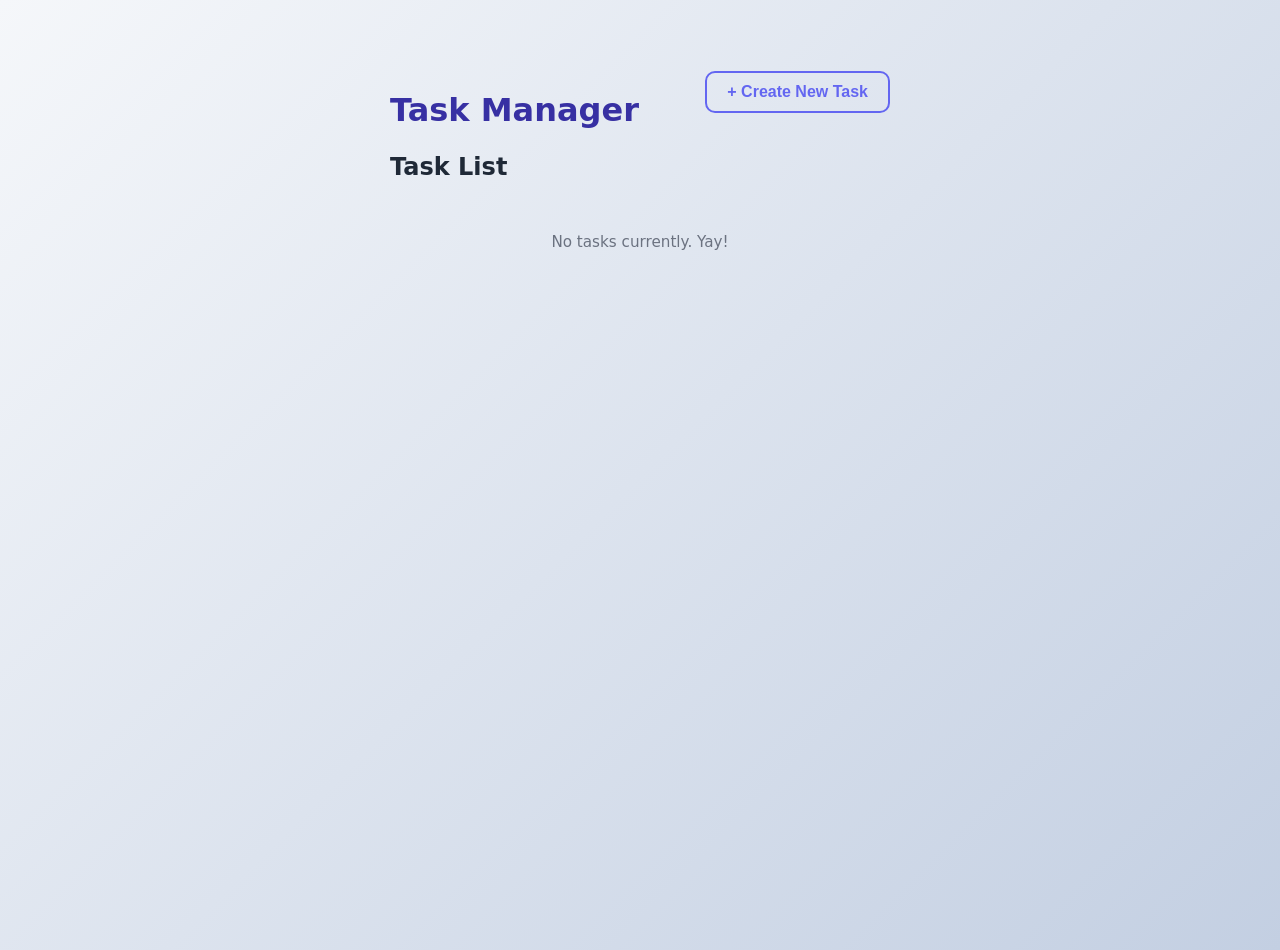
<file: index.html>
<!DOCTYPE html>
<html lang="en">

<head>
  <meta charset="UTF-8">
  <meta name="viewport" content="width=device-width, initial-scale=1.0">
  <title>Validated Task Manager</title>
  <link rel="stylesheet" href="css/styles.css">
</head>

<body>
  <div class="container">
    <div id="listView">
      <header>
        <h1>Task Manager</h1>
        <button id="btnCreate" class="btn btn-outline">+ Create New Task</button>
      </header>

      <section class="list-section">
        <h2>Task List</h2>
        <div id="task-list-container">
          <ul id="task-list">

          </ul>
        </div>
      </section>
    </div>

    <div id="formView" class="hidden">
      <section class="form-section card">
        <h2 class="form-title">New Task</h2>
        <form id="todoForm">

          <div class="form-group">
            <label for="title">Title</label>
            <input type="text" id="title" placeholder="What needs to be done?" autocomplete="off">
            <span id="title-error"></span>
          </div>

          <div class="form-group">
            <label for="priority">Priority</label>
            <select id="priority">
              <option value="High">High</option>
              <option value="Medium" selected>Medium</option>
              <option value="Low">Low</option>
            </select>
          </div>

          <div class="form-group">
            <label for="description">Description</label>
            <textarea id="description" rows="4" placeholder="Add some details..."></textarea>
          </div>

          <div class="form-actions">
            <button type="submit" id="submitBtn" class="btn btn-primary">Save Task</button>
            <button type="button" id="btnCancel" class="btn btn-secondary">Cancel</button>
          </div>

        </form>
      </section>
    </div>

    <script type="module" src="js/main.js"></script>
</body>

</html>
</file>
<file: css/styles.css>
:root {
    --primary-color: #6366f1;
    --primary-hover: #4f46e5;
    --bg-gradient: linear-gradient(135deg, #f5f7fa 0%, #c3cfe2 100%);
    --card-bg: #ffffff;
    --text-main: #1f2937;
    --text-muted: #6b7280;
    --border-color: #e5e7eb;
    --error-color: #ef4444;
}

body {
    font-family: 'Segoe UI', system-ui, sans-serif;
    background: var(--bg-gradient);
    min-height: 100vh;
    margin: 0;
    display: flex;
    justify-content: center;
    padding-top: 50px;
    color: var(--text-main);
}

.container {
    width: 100%;
    max-width: 500px;
    padding: 20px;
}

h1 {
    text-align: center;
    color: #3730a3;
    font-weight: 800;
    margin-bottom: 1.5rem;
}


.card {
    background: var(--card-bg);
    padding: 2rem;
    border-radius: 20px;
    box-shadow: 0 20px 25px -5px rgba(0, 0, 0, 0.1);
}

.form-title {
    margin: 0 0 1.5rem 0;
    font-size: 1.25rem;
    color: var(--text-main);
}

.form-group {
    display: flex;
    flex-direction: column;
    gap: 0.6rem;
    margin-bottom: 1.2rem;
}

.hidden { display: none !important; }

label {
    font-size: 0.875rem;
    font-weight: 600;
    color: #4b5563;
}

input[type="text"], select, textarea {
    padding: 12px;
    border: 1px solid var(--border-color);
    border-radius: 10px;
    font-size: 1rem;
    background-color: #f9fafb;
    transition: border-color 0.2s, box-shadow 0.2s;
    width: 100%;
    box-sizing: border-box;
}

input:focus, select:focus, textarea:focus {
    outline: none;
    border-color: var(--primary-color);
    box-shadow: 0 0 0 3px rgba(99, 102, 241, 0.1);
}

.btn {
    padding: 14px;
    border: none;
    border-radius: 10px;
    font-size: 1rem;
    font-weight: 600;
    cursor: pointer;
    transition: all 0.2s;
    width: 100%;
}

.btn-primary {
    background: var(--primary-color);
    color: white;
}

.btn-primary:hover:not(:disabled) { background: var(--primary-hover); }

.btn-primary:disabled {
    opacity: 0.5;
    cursor: not-allowed;
}

.btn-secondary {
    background: #e5e7eb;
    color: #4b5563;
}

.btn-outline {
    background: transparent;
    border: 2px solid var(--primary-color);
    color: var(--primary-color);
    margin-bottom: 1rem;
}

.form-actions {
    display: flex;
    flex-direction: column;
    gap: 0.8rem;
    margin-top: 0.5rem;
}

.task-item {
    display: flex;
    align-items: center; 
    justify-content: space-between; 
    border-left: 5px solid var(--primary-color);
    background: #ffffff; 
    padding: 1.2rem;
    border-radius: 12px;
    margin-bottom: 1rem;
    box-shadow: 0 4px 6px rgba(0, 0, 0, 0.05);
}

.task-content { flex: 1; }

.priority-tag {
    margin-left: 20px;
    font-size: 0.75rem;
    text-transform: uppercase;
    padding: 4px 12px;
    border-radius: 20px;
    font-weight: 700;
}

.priority-High { background: #fee2e2; color: #ef4444; }
.priority-Medium { background: #fef3c7; color: #f59e0b; }
.priority-Low { background: #dcfce7; color: #22c55e; }

.is-invalid {
    border: 2px solid var(--error-color) !important;
}

#title-error {
    color: var(--error-color);
    font-size: 0.8rem;
    margin-top: -0.2rem;
    display: none; 
}

/* --- Task List Item Styles (Developer B) --- */

#task-list {
    list-style: none;
    padding: 0;
    margin: 0;
}

.task-item {
    display: flex;
    flex-direction: column;
    align-items: stretch;
    background: #ffffff;
    padding: 1rem 1.2rem;
    border-radius: 12px;
    margin-bottom: 0.8rem;
    box-shadow: 0 4px 6px rgba(0, 0, 0, 0.05);
    border-left: 5px solid var(--primary-color);
    transition: opacity 0.2s;
}

.task-header {
    display: flex;
    align-items: center;
    justify-content: space-between;
    gap: 1rem;
    min-width: 0;
}

.task-item.completed {
    opacity: 0.5;
    text-decoration: line-through;
}

.task-item.priority-high  { border-left-color: #ef4444; }
.task-item.priority-medium { border-left-color: #f59e0b; }
.task-item.priority-low   { border-left-color: #22c55e; }

.task-details {
    display: none;
    margin-top: 0.75rem;
    padding-top: 0.75rem;
    border-top: 1px solid #e5e7eb;
    color: var(--text-muted);
    width: 100%;
}

.task-item.expanded .task-details {
    display: block;
}

.task-meta {
    font-size: 0.8rem;
    margin-bottom: 0.5rem;
}

.task-description {
    margin: 0;
    font-size: 0.95rem;
    line-height: 1.5;
    color: #374151;
    max-width: 100%;
    white-space: pre-wrap;
    overflow-wrap: anywhere;
    word-break: break-word;
}

.task-info {
    display: flex;
    align-items: center;
    gap: 0.8rem;
    flex: 1;
    min-width: 0;
}

.task-info .title {
    font-weight: 600;
    color: var(--text-main);
    word-break: break-word;
}

.badge {
    font-size: 0.7rem;
    text-transform: uppercase;
    padding: 3px 10px;
    border-radius: 20px;
    font-weight: 700;
}

.badge-high   { background: #fee2e2; color: #ef4444; }
.badge-medium { background: #fef3c7; color: #f59e0b; }
.badge-low    { background: #dcfce7; color: #22c55e; }

.actions {
    display: flex;
    gap: 0.5rem;
}

.complete-btn,
.delete-btn {
    padding: 6px 12px;
    border: none;
    border-radius: 8px;
    font-size: 0.8rem;
    font-weight: 600;
    cursor: pointer;
    transition: background 0.2s;
}

.complete-btn {
    background: #d1fae5;
    color: #065f46;
}
.complete-btn:hover:not(:disabled) { background: #a7f3d0; }
.complete-btn:disabled { opacity: 0.5; cursor: default; }

.delete-btn {
    background: #fee2e2;
    color: #991b1b;
}
.delete-btn:hover { background: #fecaca; }

.empty-message {
    text-align: center;
    color: var(--text-muted);
    padding: 2rem 0;
    font-size: 0.95rem;
}

/* Header row for list view */
header {
    display: flex;
    align-items: center;
    justify-content: space-between;
    margin-bottom: 1.5rem;
}
header h1 { margin-bottom: 0; }

.btn-outline {
    width: auto;
    padding: 10px 20px;
}
</file>
